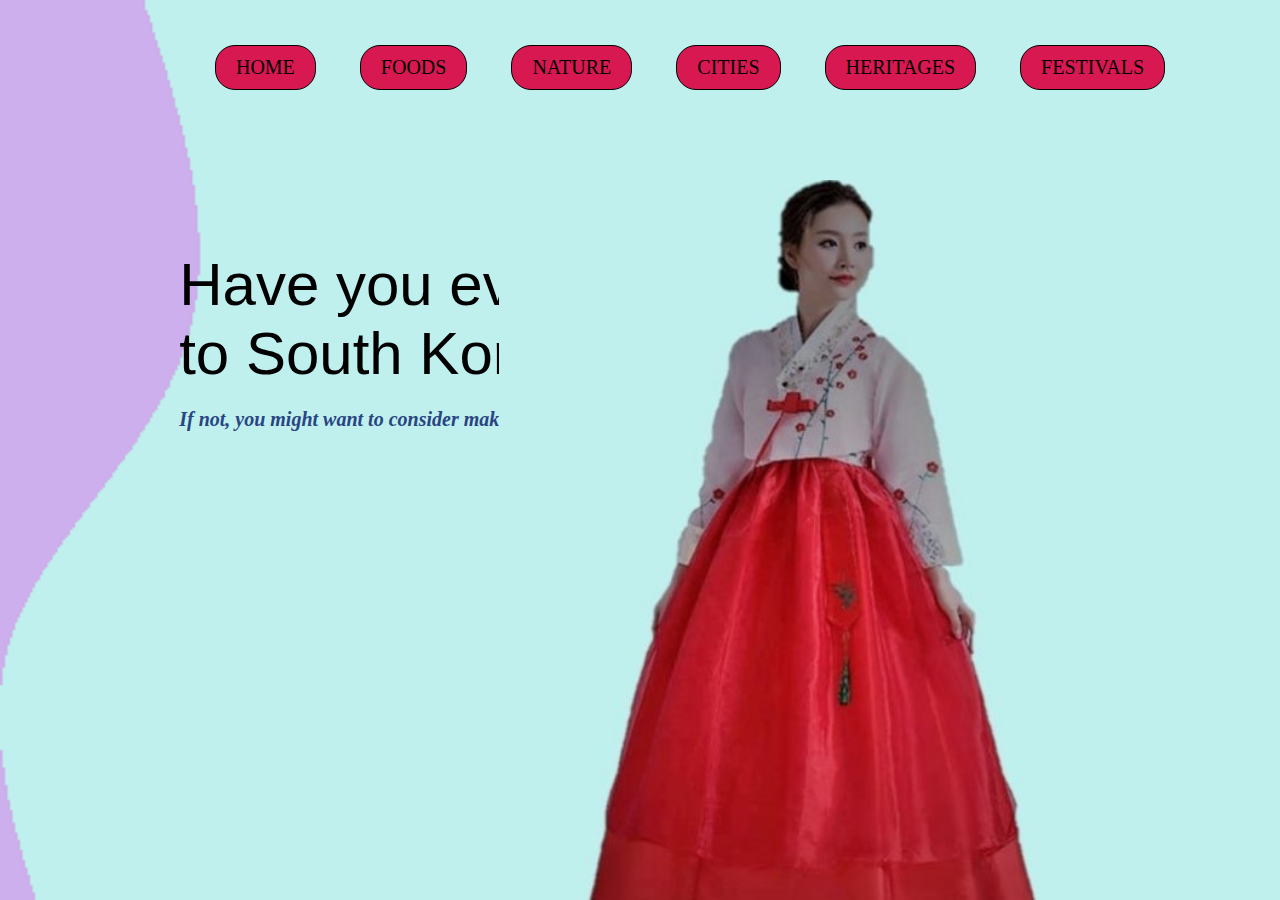
<file: index.html>
<!doctype html>
<html>
<head>
    <title>My Homepage</title>
    <link rel="stylesheet" type="text/css" href="style.css">
</head>
<body>
    <div class="container">
        <div class="navbar">
            <nav>
                <ul>
                    <li><a href="index.html" class="btn">HOME</a></li>
                    <li><a href="foods.html" class="btn">FOODS</a></li>
                    <li><a href="nature.html" class="btn">NATURE</a></li>
                    <li><a href="cities.html"class="btn">CITIES</a></li>
                    <li><a href="heritages.html"class="btn">HERITAGES</a></li>
                    <li><a href="festivals.html" class="btn">FESTIVALS</a></li>
                    
                </ul>
            </nav>
        </div>
        
        <div class="content">
            <h1><b>Have you ever been</br> to South Korea?</b></h1>
            <p><i><strong>If not, you might want to consider making it your next destination.</strong></i></p>
            
        </div>
        <img src="cloth2.jpg" class="feature-img">
        </div>
</body>
</html>
</file>
<file: style.css>
body {
  margin: 0;
  padding: 0;
}
.container {
  height: 100vh;
  width: 100%;
  background-image: url(background.png);
  background-position: center;
  background-size: cover;
  padding-left: 5%;
  padding-right: 5%;
  box-sizing: border-box;
  position: relative;
}
.navbar {
  width: 100%;
  height: 15vh;
  margin: auto;
  display: flex;
  text-align: center;
  align-items: center;
}
nav {
  flex: 1;
  padding-left: 60px;
}
nav ul li {
  display: inline-block;
  list-style: none;
  margin: 0px 20px;
}
nav ul li a {
  text-decoration: solid;
  color: black;
}
.content h1 {
  font-family: sans-serif;
  font-size: 60px;
  font-weight: 100;
  margin-top: 24px;
  margin-bottom: 15px;
  color: black;
}
.content p {
  font-size: 20px;
  color: #284582;
}
.content {
  margin-left: 10%;
  margin-top: 10%;
}
.feature-img {
  height: 80%;
  position: absolute;
  bottom: 0px;
  right: 150px;
}
.features-img {
  height: 50%;
  position: absolute;
  bottom: 200px;
  right: 50px;
}
.features-video {
  height: 50%;
  position: absolute;
  bottom: 200px;
  right: 50px;
}
.btn {
  display: inline-block;
  background-color: #d81851;
  border: 1px solid;
  border-radius: 20px;
  padding: 10px 20px;
  font-size: 20px;
  font-family: cursive;
  box-sizing: border-box;
  text-decoration: black;
  color: black;
}
</file>
